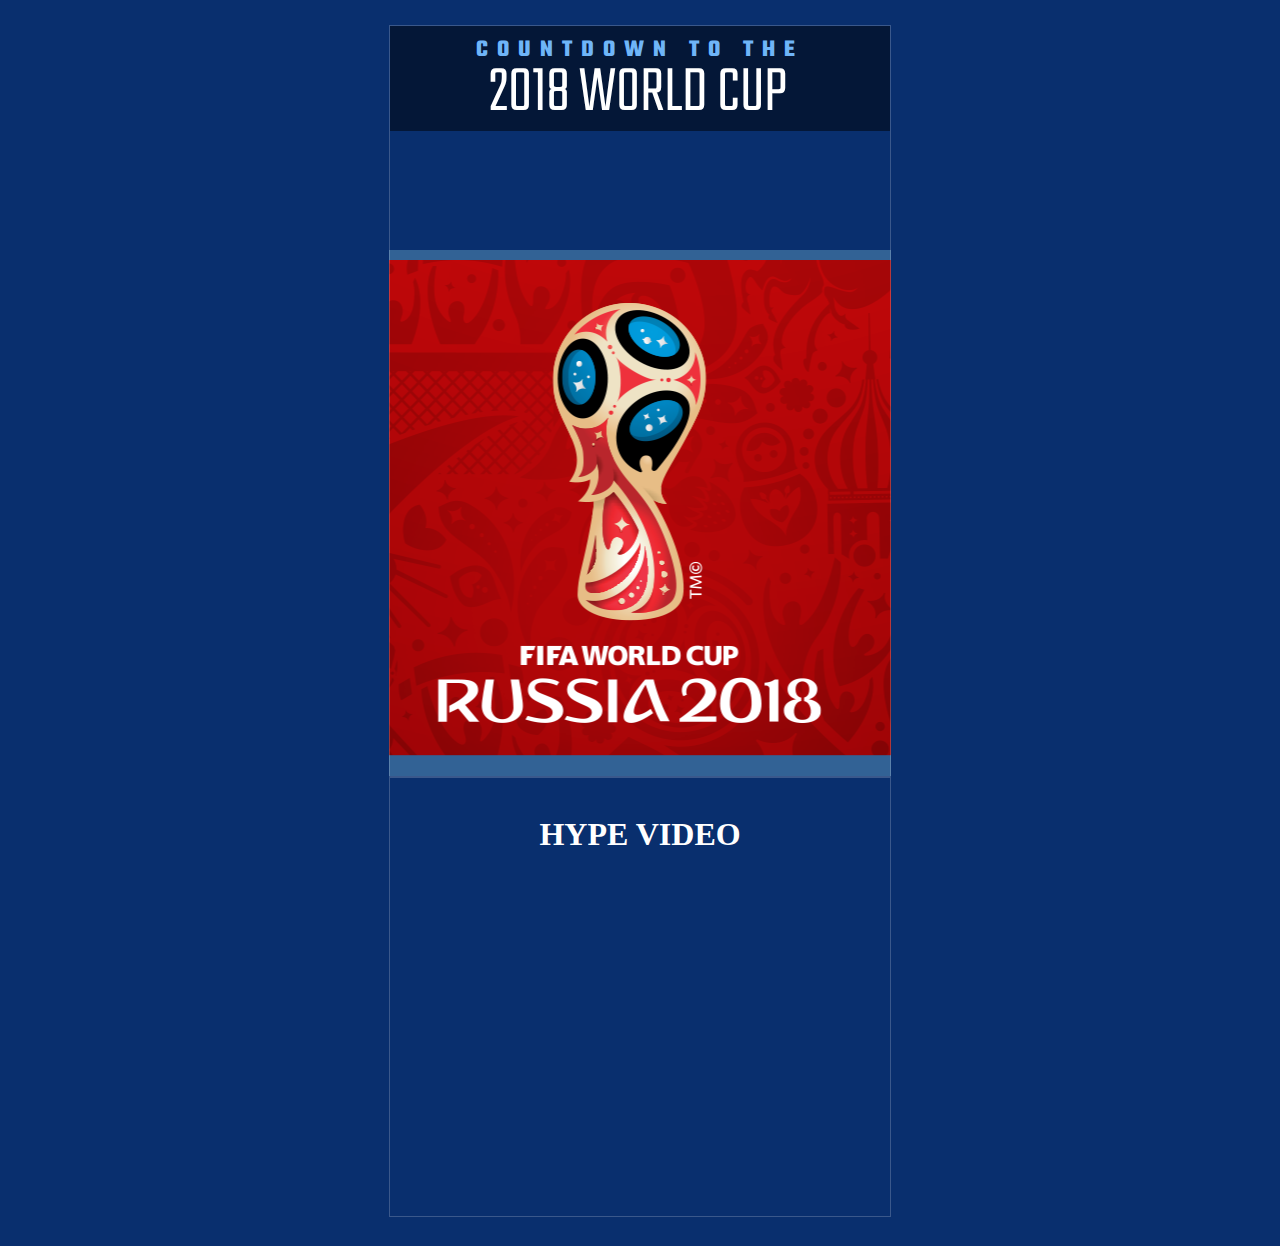
<file: index.html>
<!DOCTYPE HTML>
<html>
	<head>
			<meta id="view" name="viewport" content="width=device-width, maximum-scale=1.0, minimum-scale=1.0, initial-scale=1">
			<title>World Cup Countdown</title>
			<link href="https://fonts.googleapis.com/css?family=Teko" rel="stylesheet">
			<link rel="stylesheet" type="text/css" href="my_countdown.css">
			<script type="text/javascript" src="js/jquery-2.1.3.min.js"></script>
			<script type="text/javascript" src="js/jquery.plugin.min.js"></script>
			<script type="text/javascript" src="js/jquery.countdown.min.js"></script>
			<script type="text/javascript">
					$(document).ready(function() {

							$(".my-countdown").countdown({
									until: $.countdown.UTCDate(
										//Parameters for UTCDate are timezone, year, month, day, hours, mins, sec, ms
											-7, 2018, 5, 14, 0, 0, 0
									),
									format: 'dhms'
							});

					});




			</script>
	</head>
	<body>
		
		<div id="world-premiere">

			<div class="heading">
				<h2>Countdown to the</h2>
				<h1>2018 World Cup</h1>
			</div>

			<div class="my-countdown"></div>

		</div>

		<div class="hype">
			<h1>Hype Video</h1>
			<iframe width="500" height="325" src="https://www.youtube.com/embed/WdcRbaXH2kA" frameborder="0" allowfullscreen></iframe>
		</div>

	</body>
</html>
</file>
<file: my_countdown.css>
@import url(http://fonts.googleapis.com/css?family=Teko:300,700);

body { 
	margin: 0; 
	padding: 0; 
	background-color: #092f6e; 
	color: #fff; 
}

#world-premiere {
	font-size: 16px;
	font-family: 'Teko', sans-serif;
	width: 500px;
	margin: 25px auto;
	margin-bottom: 0px !important;
	border: 1px solid rgba(255,255,255,.2);
	background: #092f6e url(world_cup_2018.png) no-repeat center bottom;
	min-height: 750px;
}

#world-premiere .heading {
	background-color: rgba(0,0,0,.5);
	padding: 15px 0px 2px 0px;
	margin: 0px 0px 30px 0px;
}

#world-premiere h1 {
	font-size: 4.2em;
	color: #ffffff;
	text-transform: uppercase;
	font-weight: 300;
	line-height: 70px;
	margin: 0px 0px 0px -5px;
	padding: 0px;
	text-align: center;
}

#world-premiere h2 {
	font-size: 1.5em;
	color: #6fb5f8;
	text-transform: uppercase;
	font-weight: 700;
	line-height: 18px;
	margin: 0px;
	padding: 0px;
	text-align: center;
	letter-spacing: 9px;
}

#world-premiere .my-countdown .countdown-row {
	display: block;
	text-align: center;
}

#world-premiere .my-countdown .countdown-section {
	display: inline-block;
	width: 95px;
}

#world-premiere .my-countdown .countdown-amount {
	display: block;
	color: #ffffff;
	font-size: 5.6em;
	line-height: 55px;
}

#world-premiere .my-countdown .countdown-period {
	display: block;
	color: #6fb5f8;
	font-size: 1.4em;
	text-transform: uppercase;
	letter-spacing: 2px;
}

@media screen and (max-width: 525px) {
	#world-premiere {
		font-size: 12px;
		width: 300px;
		min-height: 590px;
		background-size: 400px auto;
	}

	#world-premiere .heading {
		padding: 12px 0 8px 0px; /*top right bottom left*/
		margin-bottom: 20px;
	}

	#world-premiere h1 {
		line-height: 40px;
		font-size: 3.7em;
	}

	#world-premiere h2 {
		line-height: 22px;
		letter-spacing: 5px;
	}
	#world-premiere .my-countdown .countdown-section {
		width: 68px;
	}
	.hype {
		width: 300px !important;
		height: 358px !important;
		font-size: 12px;
	}
	.hype iframe {
		width: 300px;
		height: 255px;
	}
}

.hype {
	margin-top: 0px !important;
	text-align: center;
	border: solid 1px rgba(255,255,255,.2);
	width: 500px;
	height: 438px;
	margin: 25px auto;
	text-transform: uppercase;
	font-weight: 300;
	line-height: 70px;
	padding: 0px;
}
</file>
